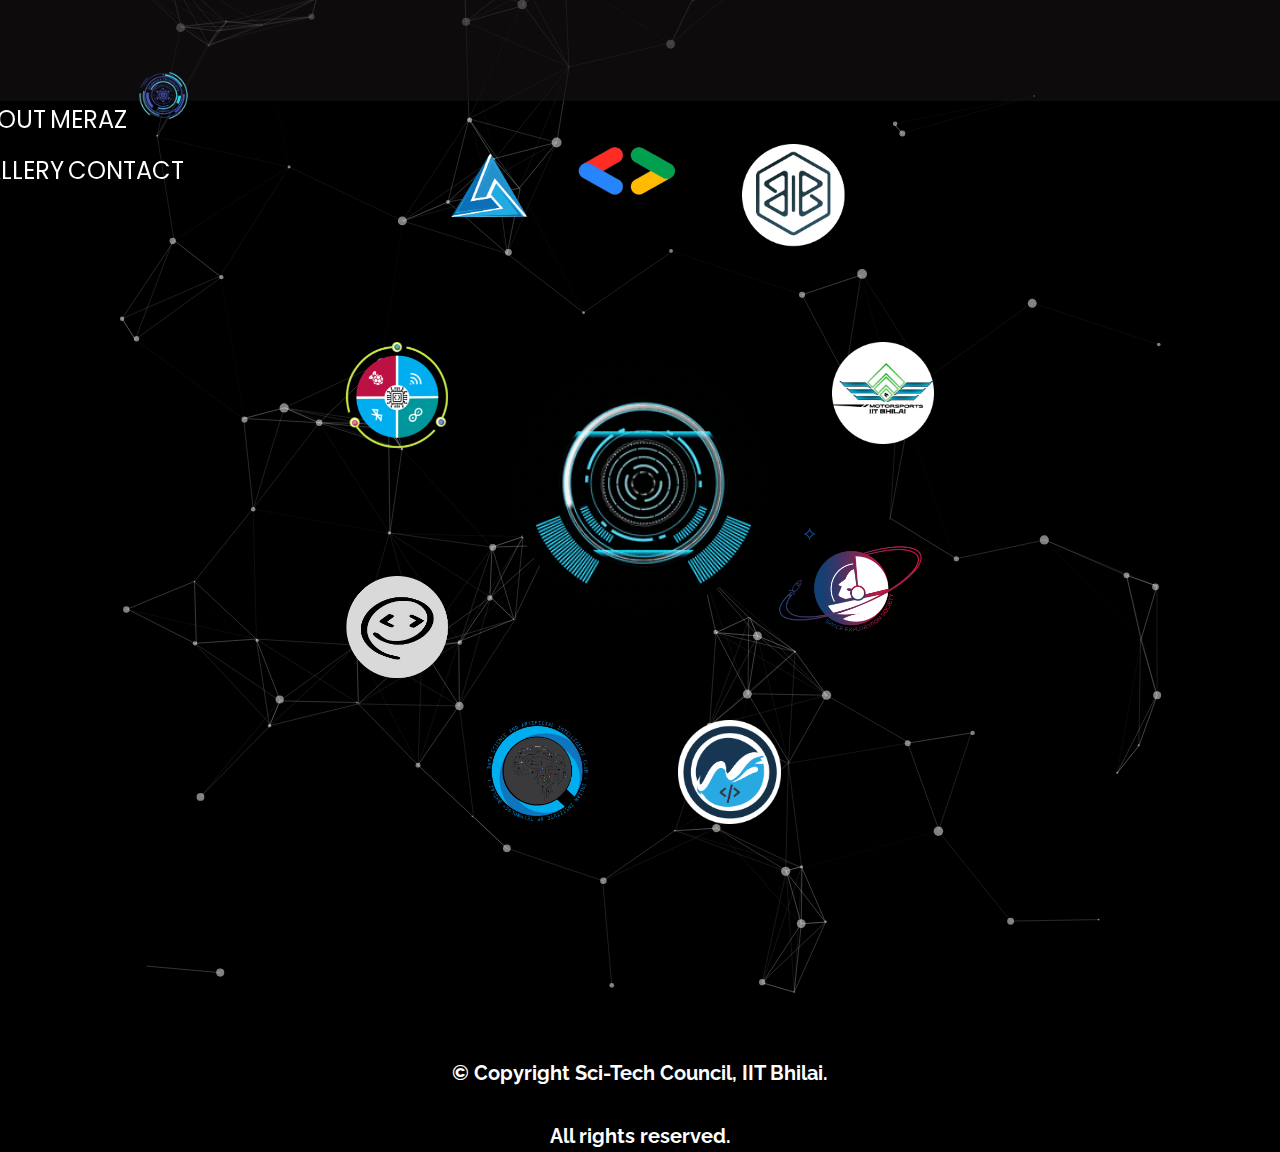
<file: index.html>
<!DOCTYPE html>
<html lang="en" dir="ltr">
  <head>
    <meta charset="utf-8" />
    <meta name="viewport" content="width=device-width,initial-scale=1,maximum-scale=1,user-scalable=no">
<meta http-equiv="X-UA-Compatible" content="IE=edge,chrome=1">
<meta name="HandheldFriendly" content="true">
    <title>Sci-Tech IIT Bhilai</title>
  
    <script src="https://code.jquery.com/jquery-3.5.1.slim.min.js" integrity="sha384-DfXdz2htPH0lsSSs5nCTpuj/zy4C+OGpamoFVy38MVBnE+IbbVYUew+OrCXaRkfj" crossorigin="anonymous"></script>

    <script src="https://cdn.jsdelivr.net/npm/popper.js@1.16.1/dist/umd/popper.min.js" integrity="sha384-9/reFTGAW83EW2RDu2S0VKaIzap3H66lZH81PoYlFhbGU+6BZp6G7niu735Sk7lN" crossorigin="anonymous"></script>
    
    <script src="https://stackpath.bootstrapcdn.com/bootstrap/4.5.2/js/bootstrap.min.js" integrity="sha384-B4gt1jrGC7Jh4AgTPSdUtOBvfO8shuf57BaghqFfPlYxofvL8/KUEfYiJOMMV+rV" crossorigin="anonymous"></script>
        
    <link rel="icon" type="image/x-icon" href="Scitechlogos/favicon.ico" />
    <link
      href="https://cdn.jsdelivr.net/npm/bootstrap@5.2.0/dist/css/bootstrap.min.css"
      rel="stylesheet"
      integrity="sha384-gH2yIJqKdNHPEq0n4Mqa/HGKIhSkIHeL5AyhkYV8i59U5AR6csBvApHHNl/vI1Bx"
      crossorigin="anonymous"
    />
    <meta name="viewport" content="width=device-width, initial-scale=1.0" />
    <script
      src="https://cdn.jsdelivr.net/npm/bootstrap@5.0.2/dist/js/bootstrap.bundle.min.js"
      integrity="sha384-MrcW6ZMFYlzcLA8Nl+NtUVF0sA7MsXsP1UyJoMp4YLEuNSfAP+JcXn/tWtIaxVXM"
      crossorigin="anonymous"
    ></script>
    <link rel="stylesheet" href="styles.css" />
    <link rel="stylesheet" href="fontAwesome.css" />
    <link rel="preconnect" href="https://fonts.googleapis.com" />
    <link rel="preconnect" href="https://fonts.gstatic.com" crossorigin />
    <link
      href="https://fonts.googleapis.com/css2?family=Bebas+Neue&family=Poppins:wght@600&family=Raleway:wght@300&display=swap"
      rel="stylesheet"
    />
    <link rel="preconnect" href="https://fonts.gstatic.com" crossorigin />
    <link
      href="https://fonts.googleapis.com/css2?family=Rubik:wght@500&display=swap"
      rel="stylesheet"
    />
  </head>
  
  <body>

    <div id="particles-js"></div>
    <script src="particles.js"></script>
    <script src="app.js"></script>
    <script
      src="https://code.jquery.com/jquery-3.6.1.js"
      integrity="sha256-3zlB5s2uwoUzrXK3BT7AX3FyvojsraNFxCc2vC/7pNI="
      crossorigin="anonymous"
    ></script>

    <nav class="navbar navbar-expand-lg navbar-dark">
      <h1 class="scitech" style="font-size: 28px;">SCI-TECH COUNCIL </h1>
      <a href="https://www.iitbhilai.ac.in/"
      ><h1 class="scitech college">IIT BHILAI</h1></a
    >
      <button
        class="navbar-toggler"
        type="button"
        data-toggle="collapse"
        data-target="#navbarTogglerDemo01"
        aria-controls="navbarTogglerDemo01"
        aria-expanded="false"
        aria-label="Toggle navigation"
      >
      <span class="navbar-toggler-icon" style="align-items: left;"></span>
      </button>
      
       
     
      <div class="collapse navbar-collapse " id="navbarTogglerDemo01">
       
        <ul class="navbar-nav ms-auto current">
          <li class="nav-item">
            <a href="about.html" class="nav-link">ABOUT</a>
          </li>
          <li class="nav-item">
            <a href="meraz.html" class="nav-link">MERAZ</a>
          </li>
          <a class="nav-link" href="index.html"
            ><img
              class="nav-logo"
              src="Scitechlogos\Sci Tech Council Logo Final - Light Mode.png"
              alt=""
          /></a>
          <li class="nav-item">
            <a href="gallery.html" class="nav-link">GALLERY</a>
          </li>
          <li class="nav-item">
            <a href="contact.html" class="nav-link" href="">CONTACT</a>
          </li>
        </ul>
        
      </div>
      
    </nav> 
    

    <img src="Scitechlogos\scitechgif.gif" class="gif" alt="" />

    <a href="Epsilon.html"
      ><img
        class="logo_epsilon main_logo"
        src="Scitechlogos\epsilon_logo_new.png"
        alt=""
    /></a>
    <a href="Electromos.html"
      ><img
        class="logo_Electromos main_logo"
        src="Scitechlogos\Electromos.png.png"
        alt=""
    /></a>
    <a href="gdsc.html"
      ><img class="logo_gdsc main_logo" src="Scitechlogos\GDSC (2).png" alt=""
    /></a>
    <a href="Ingenuity.html"
      ><img class="logo_ing main_logo" src="Scitechlogos\ING.png" alt=""
    /></a>
    <a href="ses.html"
      ><img class="logo_ses main_logo" src="Scitechlogos\SES Logo.png" alt=""
    /></a>
    <a href="Openlake.html"
      ><img
        class="logo_openlake main_logo"
        src="Scitechlogos\OPENLAKE.png"
        alt=""
    /></a>
    <a href="dsai.html"
      ><img class="logo_dsai main_logo" src="Scitechlogos\DSAI.png" alt=""
    /></a>
    <a href="Blockchain.html"
      ><img class="logo_BIB main_logo" src="Scitechlogos\BIB.png" alt=""
    /></a>
    <a href="MotorSports.html"
      ><img
        class="logo_MOTOR main_logo"
        src="Scitechlogos/Motorsports.png"
        alt=""
    /></a>
    <footer class="footer">
      <h5>© Copyright Sci-Tech Council, IIT Bhilai.</h5>
      <h5>All rights reserved.</h5>
    </footer>
  </body>
</html>
</file>
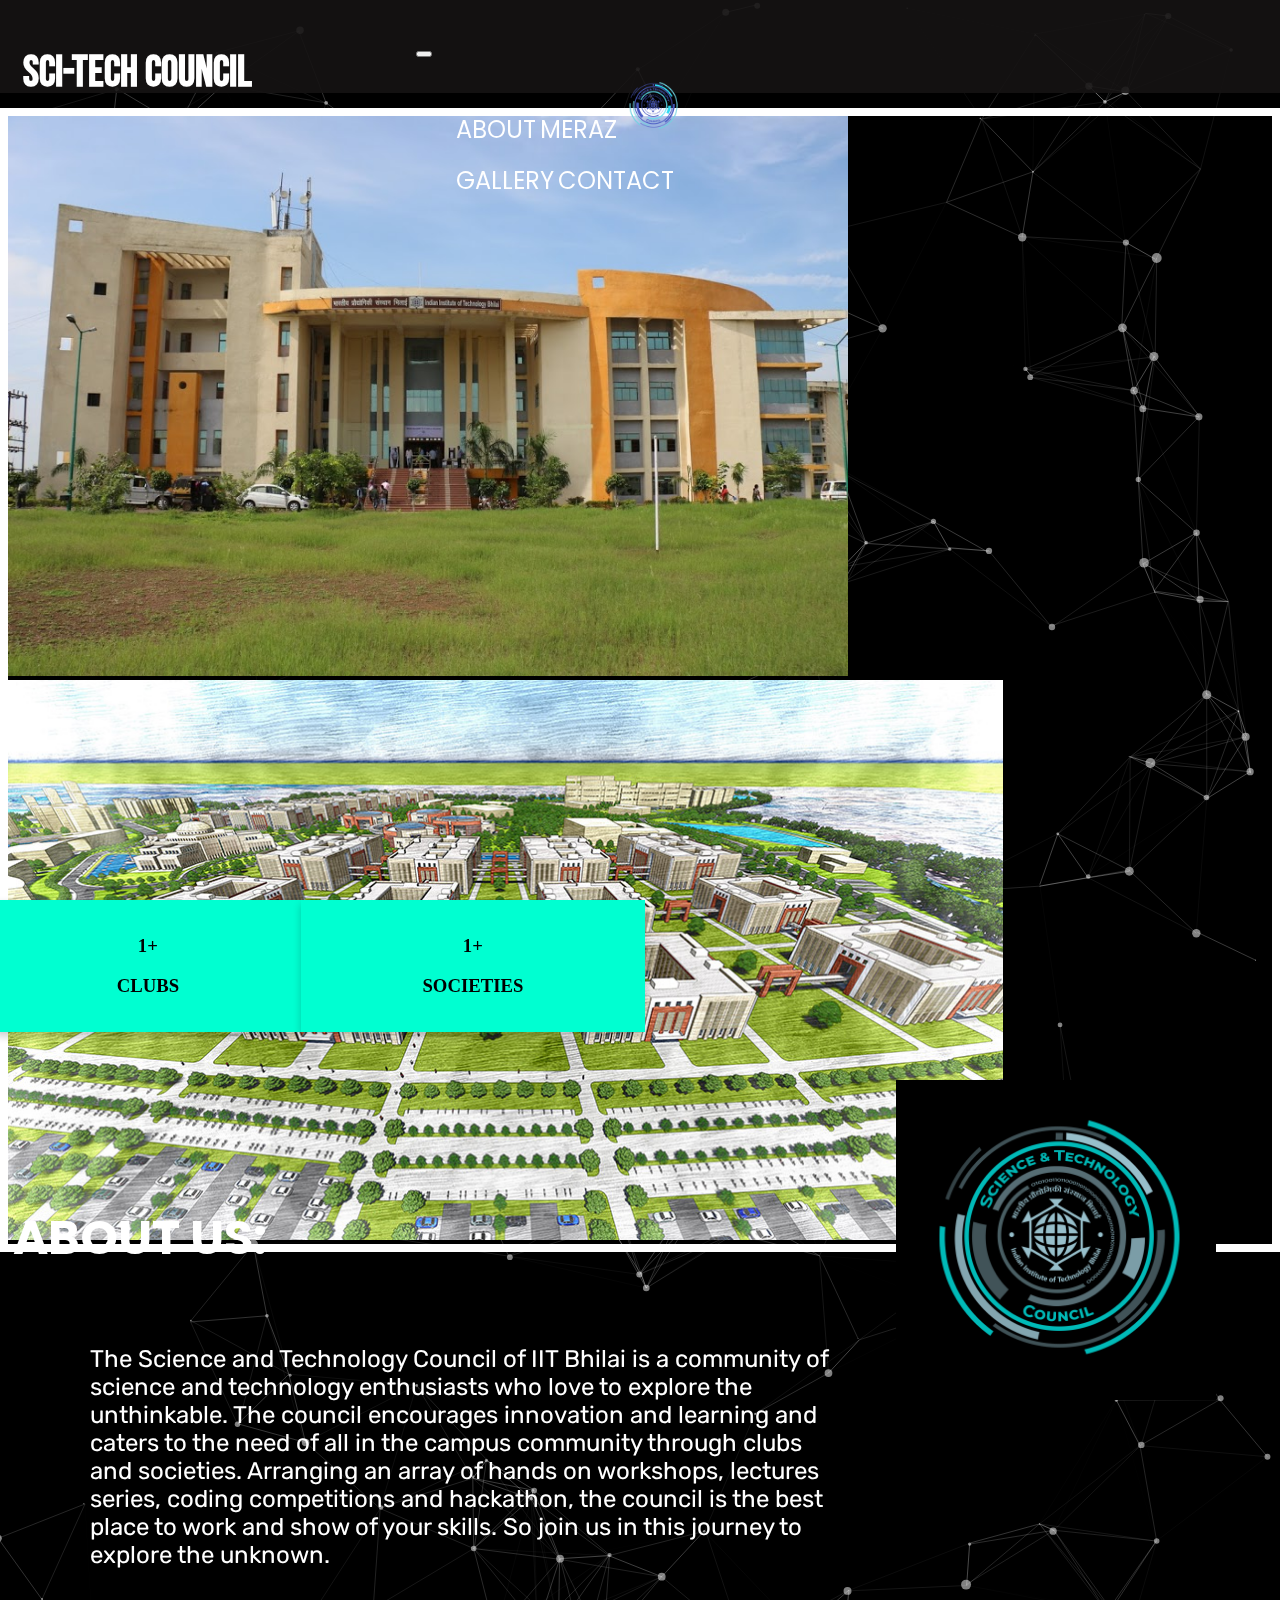
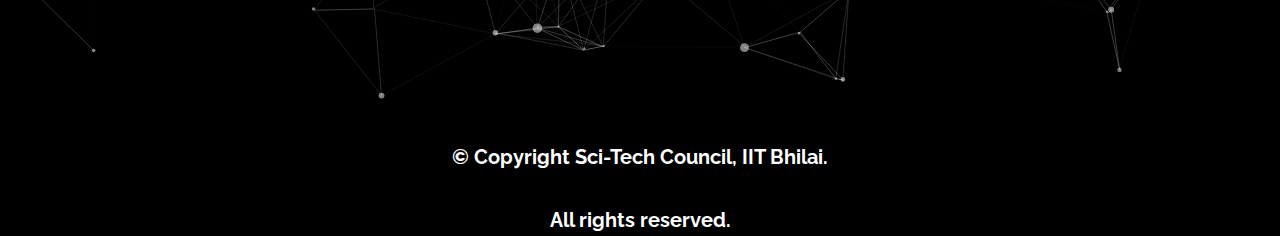
<file: about.html>
<!DOCTYPE html>
<html lang="en" dir="ltr">

<head>
  <meta charset="utf-8">
  <meta name="viewport" content="width=device-width, initial-scale=1.0" />
  <title> About Sci-Tech</title>
  <script src="https://code.jquery.com/jquery-3.5.1.slim.min.js"
    integrity="sha384-DfXdz2htPH0lsSSs5nCTpuj/zy4C+OGpamoFVy38MVBnE+IbbVYUew+OrCXaRkfj"
    crossorigin="anonymous"></script>

  <script src="https://cdn.jsdelivr.net/npm/popper.js@1.16.1/dist/umd/popper.min.js"
    integrity="sha384-9/reFTGAW83EW2RDu2S0VKaIzap3H66lZH81PoYlFhbGU+6BZp6G7niu735Sk7lN"
    crossorigin="anonymous"></script>

  <script src="https://stackpath.bootstrapcdn.com/bootstrap/4.5.2/js/bootstrap.min.js"
    integrity="sha384-B4gt1jrGC7Jh4AgTPSdUtOBvfO8shuf57BaghqFfPlYxofvL8/KUEfYiJOMMV+rV"
    crossorigin="anonymous"></script>
  <link rel="icon" type="image/x-icon" href="Scitechlogos/favicon.ico">
  <link href="https://cdn.jsdelivr.net/npm/bootstrap@5.2.0/dist/css/bootstrap.min.css" rel="stylesheet"
    integrity="sha384-gH2yIJqKdNHPEq0n4Mqa/HGKIhSkIHeL5AyhkYV8i59U5AR6csBvApHHNl/vI1Bx" crossorigin="anonymous">

  <script src="https://cdn.jsdelivr.net/npm/bootstrap@5.0.2/dist/js/bootstrap.bundle.min.js"
    integrity="sha384-MrcW6ZMFYlzcLA8Nl+NtUVF0sA7MsXsP1UyJoMp4YLEuNSfAP+JcXn/tWtIaxVXM"
    crossorigin="anonymous"></script>
  <link rel="stylesheet" href="about.css">
  <link rel="stylesheet" href="fontAwesome.css">
  <link rel="preconnect" href="https://fonts.googleapis.com">
  <link rel="preconnect" href="https://fonts.gstatic.com" crossorigin>
  <link
    href="https://fonts.googleapis.com/css2?family=Bebas+Neue&family=Poppins:wght@600&family=Raleway:wght@300&display=swap"
    rel="stylesheet">
  <link rel="preconnect" href="https://fonts.gstatic.com" crossorigin>
  <link href="https://fonts.googleapis.com/css2?family=Rubik:wght@500&display=swap" rel="stylesheet">
</head>

<body>
  <div id="particles-js">
  </div>
  <script src="particles.js"></script>
  <script src="app.js"></script>
  <script src="https://code.jquery.com/jquery-3.6.1.js" integrity="sha256-3zlB5s2uwoUzrXK3BT7AX3FyvojsraNFxCc2vC/7pNI="
    crossorigin="anonymous"></script>

  <script src="aboutus.js"></script>
  </div>
  <nav class="navbar navbar-expand-lg navbar-dark">
    <button class="navbar-toggler" type="button" data-toggle="collapse" data-target="#navbarTogglerDemo01"
      aria-controls="navbarTogglerDemo01" aria-expanded="false" aria-label="Toggle navigation">
      <span class="navbar-toggler-icon"></span>
    </button>
    <h1 class="scitech">SCI-TECH COUNCIL</h1>
    <a href="https://www.iitbhilai.ac.in/">
      <h1 class="scitech college">IIT BHILAI</h1>
    </a>

    <div class="collapse navbar-collapse" id="navbarTogglerDemo01">

      <ul class="navbar-nav ms-auto">
        <li class="nav-item"><a href="about.html" class="nav-link">ABOUT</a></li>
        <li class="nav-item"><a href="meraz.html" class="nav-link">MERAZ</a></li>
        <a class="nav-link" href="index.html"><img class="nav-logo"
            src="Scitechlogos\Sci Tech Council Logo Final - Light Mode.png" alt=""></a>
        <li class="nav-item"><a href="gallery.html" class="nav-link">GALLERY</a></li>
        <li class="nav-item"><a href="contact.html" class="nav-link" href="">CONTACT</a></li>

      </ul>
    </div>

  </nav>


  <div id="carouselExampleSlidesOnly" class="carousel slide" data-bs-ride="carousel" style="margin-bottom: 5%">
    <div class="carousel-inner">
      <div class="carousel-item active" data-bs-interval="1000">
        <img src="aboutimages/IITBhilai.jpeg" class="d-block w-100" alt="..." />
      </div>
      <div class="carousel-item" data-bs-interval="1000">
        <img src="aboutimages/iit-bhilai-2.jpg" class="d-block w-100" alt="..." />
      </div>
    </div>
  </div>
  <div class="aboutt">
    <h1 class="aboutustitle">ABOUT US:</h1>
    <p class="about">The Science and Technology Council of IIT Bhilai is a
      community of science and technology enthusiasts who love to explore the unthinkable. The council encourages
      innovation and
      learning and caters to the need of all in the campus community through clubs and societies. Arranging an array of
      hands on workshops, lectures series,
      coding competitions and hackathon, the council
      is the best place to work and show of your skills. So join us in this journey to explore the unknown.</p>
  </div>
  <div class="counter">
    <div class="row">
      <div class="column">
        <div class="card">
          <h3><span id="Partners">0</span>+</h3>
          <h3>CLUBS</h3>
        </div>
      </div>
      <div class="column">
        <div class="card">
          <h3><span id="Projects">0</span>+</h3>
          <h3>SOCIETIES</h3>
        </div>
      </div>
    </div>
  </div>
  <div class="ima">
    <img class="image" src="Scitechlogos/Sci Tech Council Logo - Dark Mode (1).png">
  </div>
  <footer class="footer">
    <h5>© Copyright Sci-Tech Council, IIT Bhilai.</h5>
    <h5>All rights reserved.</h5>
  </footer>
</body>

</html>
</file>
<file: styles.css>
html,
body {
  height: 108%;
  margin: 0px;
  padding: 0px;
  /* background-image: url("Template.png"); */
  background-color: black;
  display: flex;
  justify-content: center;
  align-items: center;
}
#particles-js {
  width: 100%;
  height: 100%;
  background: black;
  z-index: 0;
}

.gif {
  position: absolute;
  width: 20vw;
}
.main_logo {
  transition: transform 0.2s;
}
.main_logo:hover {
  transform: scale(1.25);
}

.scitech {
  position: absolute;
  z-index: 10;
  font-family: "Bebas Neue", cursive;
  font-size: 2.7rem;
  left: 0;
  top: 20%;
  color: #fff;
}
.navbar {
  position: fixed;
  top: 0%;
  width: 100%;

  padding-top: 3em;
  background: rgba(21, 19, 19, 0.6);

  height: 3%;
  padding-bottom: 2%;
  padding-left: 33.5%;
  padding-right: 45%;
  z-index: 4;
}

.college {
  margin-left: 90%;
  text-align: right;
  color: #fff;
  font-size: 35px;
}

.heading {
  position: absolute;
  top: 20%;
  height: 4%;
}

.nav-logo {
  height: 4rem;
  width: 4rem;

  -webkit-transition: box-shadow 0.2s ease;
  -moz-transition: box-shadow 0.2s ease;
  transition: box-shadow 0.2s ease;
  -webkit-backface-visibility: hidden;
  backface-visibility: hidden;
  border-radius: 50%;
  color: #ffb600;
}

.nav-logo:hover {
  box-shadow: 0 0 0 3px #fff;
}

.nav-logo:hover::before {
  -webkit-transform: scale(0.925);
  -moz-transform: scale(0.925);
  -ms-transform: scale(0.925);
  -o-transform: scale(0.925);
  transform: scale(0.925);
  box-shadow: 0 0 0 1px #fff;
  opacity: 0.5;
  -webkit-transition: all 0.2s ease;
}
.nav-logo:before {
  -moz-transition: all 0.2s ease;
  transition: all 0.2s ease;
  border-radius: 25%;
  bottom: 0;
  box-shadow: 0 0 0 1px #fff;
  content: "";
  left: 0;
  position: absolute;
  right: 0;
  top: 0;
}

.nav-link {
  font-family: "Poppins", sans-serif;
  font-size: 1.5rem;
}
.nav-item {
  background-image: linear-gradient(to right, #54b3d6, #54b3d6 50%, white 50%);
  height: 2%;
  background-size: 200% 100%;
  background-position: -100%;
  display: inline-block;
  padding-top: 0.5%;
  padding-bottom: 0.3%;
  position: relative;
  -webkit-background-clip: text;
  -webkit-text-fill-color: transparent;
  transition: all 0.5s ease-in-out;
}

.nav-item:before {
  content: "";
  background: #54b3d6;
  display: block;
  position: absolute;
  bottom: 0px;
  left: 0;
  width: 0;
  height: 6%;
  transition: all 0.5s ease-in-out;
}

.nav-item:hover {
  background-position: 0;
}

.nav-item:hover::before {
  width: 100%;
}

.nav-link::after {
  content: "";
  width: 0;
  height: 3px;
  background-color: coral;
  margin: auto;
  display: block;
}

nav-link:hover::after {
  width: 100%;
  transition: width 0.5s linear;
}

.logo_epsilon {
  width: 6.5vw;
  position: absolute;
  top: 16%;
  left: 35%;
  /* z-index: 2; */
}
.logo_ses {
  width: 15vw;
  position: absolute;
  top: 55%;
  left: 59%;
  /* z-index: 2; */
}
.logo_Electromos {
  width: 8vw;
  position: absolute;
  top: 38%;
  left: 27%;
  z-index: 2;
}
.logo_ing {
  width: 8vw;
  position: absolute;
  top: 64%;
  left: 27%;
  /* z-index: 2; */
}
.logo_gdsc {
  width: 8vw;
  position: absolute;
  top: 16%;
  left: 45%;
  /* z-index: 2; */
}
.logo_MOTOR {
  width: 8vw;
  position: absolute;
  top: 38%;
  left: 65%;
}
.logo_dsai {
  width: 8vw;
  position: absolute;
  top: 80%;
  left: 38%;
  /* z-index: 2; */
}
.logo_openlake {
  width: 8vw;
  position: absolute;
  top: 80%;
  left: 53%;
}
.logo_BIB {
  width: 8vw;
  position: absolute;
  top: 16%;
  left: 58%;
  /* z-index: 2; */
}
footer {
  position: absolute;
  top: 114vh;
  width: 100%;
  background-color: black;
  height: 7%;
  font-size: 1.5rem;
  text-align: center;
  font-family: "Raleway", sans-serif;
  color: #fff;
  font-weight: 200;
}
h5 {
  line-height: 1.5;
}
.navbar-toggler{
  position: absolute;
  top:15%;
  left:82%;
}
.collapse{
  background-color:transparent
  
}


@media screen and (max-width: 800px) {
  html {
    height: 80vh;
  }
  p { font-size: 16px; }
  body {
    height: 70%;
  }
  .gif {
    opacity: 0.4;
    width: 100%;
  }
  .main_logo{
    width:68px;
  }
  
  .logo_MOTOR,
  .logo_BIB,
  .logo_openlake {
    left: 60vw;

  }
  .logo_ses {
    left: 52%;
    width: 100px;
    top: 47vh;
  }
  .logo_dsai,
  .logo_Electromos,
  .logo_ing {
    left: 20vw;

  }
  .logo_epsilon,
  .logo_BIB {
    top: 15vh;
  }
  .logo_Electromos,
  .logo_MOTOR {
    top: 30vh;
  }
  .logo_ing {
    top: 50vh;
  }
  .logo_dsai,
  .logo_openlake {
    top: 63vh;
  }
  .logo_epsilon {
    left: 20vw;

  }
  .logo_gdsc {
    left: 40vw;
    
    top: 42vh;
    
  }
  #particles-js {
    height: 170%;
  }
  .navbar {
    position: fixed;
    top: 0%;
    width: 100%;
    padding-top: 3em;
    background: rgba(21, 19, 19, 0.9);
    height: 3%;
    padding-bottom: 4%;
    padding-left: 64%;
    padding-right: 35%;
    z-index: 4;
}
.college{
  display: none;
}
.collapse{
  background-color: rgba(21, 19, 19,0.8);
}
.scitech{
  font-size: 28px;
 }
footer {
  position: absolute;
  top: 90vh;
  width: 100%;
  background-color: black;
  height: 5%;
  font-size: 0.7rem;
  text-align: center;
  font-family: "Raleway", sans-serif;
  color: #fff;
  font-weight: 200;
}

}
</file>
<file: about.css>
html,
body {
  height: 108%;
  margin: 0px;
  padding: 0px;
  /* background-image: url("Template.png"); */
  background-color: black;
}
#particles-js {
  width: 100%;
  height: 190vh;
  background: black;
  z-index: -122;
}
.gif {
  position: absolute;
  /* top: 200px;
    left: 35%; */
 align-items: center;

  width: 22rem;
  /* z-index: -1; */
}
.main_logo {
  transition: transform 0.2s;
}
.main_logo:hover {
  transform: scale(1.25);
}

.scitech {
  position: absolute;
  z-index: 10;
  font-family: "Bebas Neue", cursive;
  font-size: 2.7rem;
  left: 1%;
  top: 20%;
  color: #fff;
}
.navbar {
  position: fixed;
  top: 0%;
  width: 100%;

  padding-top: 2.5em;
  background: rgba(21, 19, 19, 0.9);

  height: 3%;
  padding-bottom: 2%;
  padding-left: 32.5%;
  padding-right: 45%;
  z-index: 4;
}
.college {
  margin-left: 90%;
  text-align: right;
  color: #fff;
}

.heading {
  position: absolute;
  top: 20%;
  height: 4%;
}

.nav-logo {
  height: 4rem;
  width: 4rem;

  -webkit-transition: box-shadow 0.2s ease;
  -moz-transition: box-shadow 0.2s ease;
  transition: box-shadow 0.2s ease;
  -webkit-backface-visibility: hidden;
  backface-visibility: hidden;
  border-radius: 50%;
  color: #ffb600;
}

.nav-logo:hover {
  box-shadow: 0 0 0 3px #fff;
}

.nav-logo:hover::before {
  -webkit-transform: scale(0.925);
  -moz-transform: scale(0.925);
  -ms-transform: scale(0.925);
  -o-transform: scale(0.925);
  transform: scale(0.925);
  box-shadow: 0 0 0 1px #fff;
  opacity: 0.5;
  -webkit-transition: all 0.2s ease;
}
.nav-logo:before {
  -moz-transition: all 0.2s ease;
  transition: all 0.2s ease;
  border-radius: 25%;
  bottom: 0;
  box-shadow: 0 0 0 1px #fff;
  content: "";
  left: 0;
  position: absolute;
  right: 0;
  top: 0;
}

.nav-link {
  font-family: "Poppins", sans-serif;
  font-size: 1.5rem;
}
.nav-item {
  background-image: linear-gradient(to right, #54b3d6, #54b3d6 50%, white 50%);
  height: 2%;
  background-size: 200% 100%;
  background-position: -100%;
  display: inline-block;
  padding-top: 0.5%;
  padding-bottom: 0.3%;
  position: relative;
  -webkit-background-clip: text;
  -webkit-text-fill-color: transparent;
  transition: all 0.5s ease-in-out;
}

.nav-item:before {
  content: "";
  background: #54b3d6;
  display: block;
  position: absolute;
  bottom: 0px;
  left: 0;
  width: 0;
  height: 6%;
  transition: all 0.5s ease-in-out;
}

.nav-item:hover {
  background-position: 0;
}

.nav-item:hover::before {
  width: 100%;
}

.nav-link::after {
  content: "";
  width: 0;
  height: 3px;
  background-color: coral;
  margin: auto;
  display: block;
}

nav-link:hover::after {
  width: 100%;
  transition: width 0.5s linear;
}

.collapse{
  background-color:transparent;
}


footer {
  position: absolute;
  top: 190vh;
  width: 100%;
  background-color: black;
  height: 7%;
  font-size: 1.5rem;
  text-align: center;
  font-family: "Raleway", sans-serif;
  color: #fff;
  font-weight: 200;
}
h5 {
  line-height: 1.5;
}
#carouselExampleSlidesOnly {
  position: absolute;
  top: 12%;
  width: 100%;
}
.carousel-inner {
  border: 0.5rem white solid;
}
.d-block {
  max-height: 35rem;
}
.aboutt {
  position: absolute;
  z-index: 10000000;
  top: 130vh;

  width: 100%;
}
.aboutustitle {
  font-family: "Poppins", sans-serif;
  font-size: 3rem;
  color: white;
  margin-left: 1%;
}
.about {
  position: absolute;
  left: 7%;
  right: 35%;
  font-size: 1.5rem;
  margin-top: 3%;
  margin-bottom: 4%;
  color: white;
  font-family: "Rubik", sans-serif;
}
.counter {
  position: absolute;
  top: 100vh;
  width: 50%;
}
.column {
  float: left;
  padding-bottom: 20%;
}

.row {
  margin: 0 -5px;
  display: grid;
  flex-direction: row;
  grid-template-columns: auto auto;
}

/* Clear floats after the columns */
.row:after {
  content: "";
  display: table;
  clear: both;
}
/* Style the counter cards */
.card {
  box-shadow: 0 4px 8px 0 rgba(0, 0, 0, 0.2);
  padding: 16px;
  text-align: center;
  background-color: #00ffd1;
  color: black;
}
.ima {
  position: absolute;
  top: 120vh;
  right: 5%;
}
.image {
  width: 20rem;
  height: 20rem;
}
/* Responsive columns */
@media screen and (max-width: 800px) {
  .counter {
    width: 100%;
    top: 55vh;
  }


  .aboutt {
    top: 80vh;
  }
  .about {
    left: 10%;
    right: 10%;
    font-size: 15px;
  }
  .ima {
    opacity: 0.5;
    top:90vh;
  }
  #particles-js{
    height:135vh;
  }
  .navbar {
    position: fixed;
    top: 0%;
    width: 100%;
    padding-top: 3em;
    background: rgba(21, 19, 19, 0.9);
    height: 3%;
    padding-bottom: 4%;
    padding-left: 64%;
    padding-right: 35%;
    z-index: 4;
}
.college{
  display: none;
}
.collapse{
  background-color: rgba(21, 19, 19,0.8);
}
 .scitech{
  font-size: 28px;
 }
 .footer {
  position: absolute;
  top: 140vh;
  width: 100%;
  background-color: black;
  height: 5%;
  font-size: 0.7rem;
  text-align: center;
  font-family: "Raleway", sans-serif;
  color: #fff;
  font-weight: 200;
}
.navbar-toggler{
  position: absolute;
  top:15%;
  left:82%;
}
}
</file>
